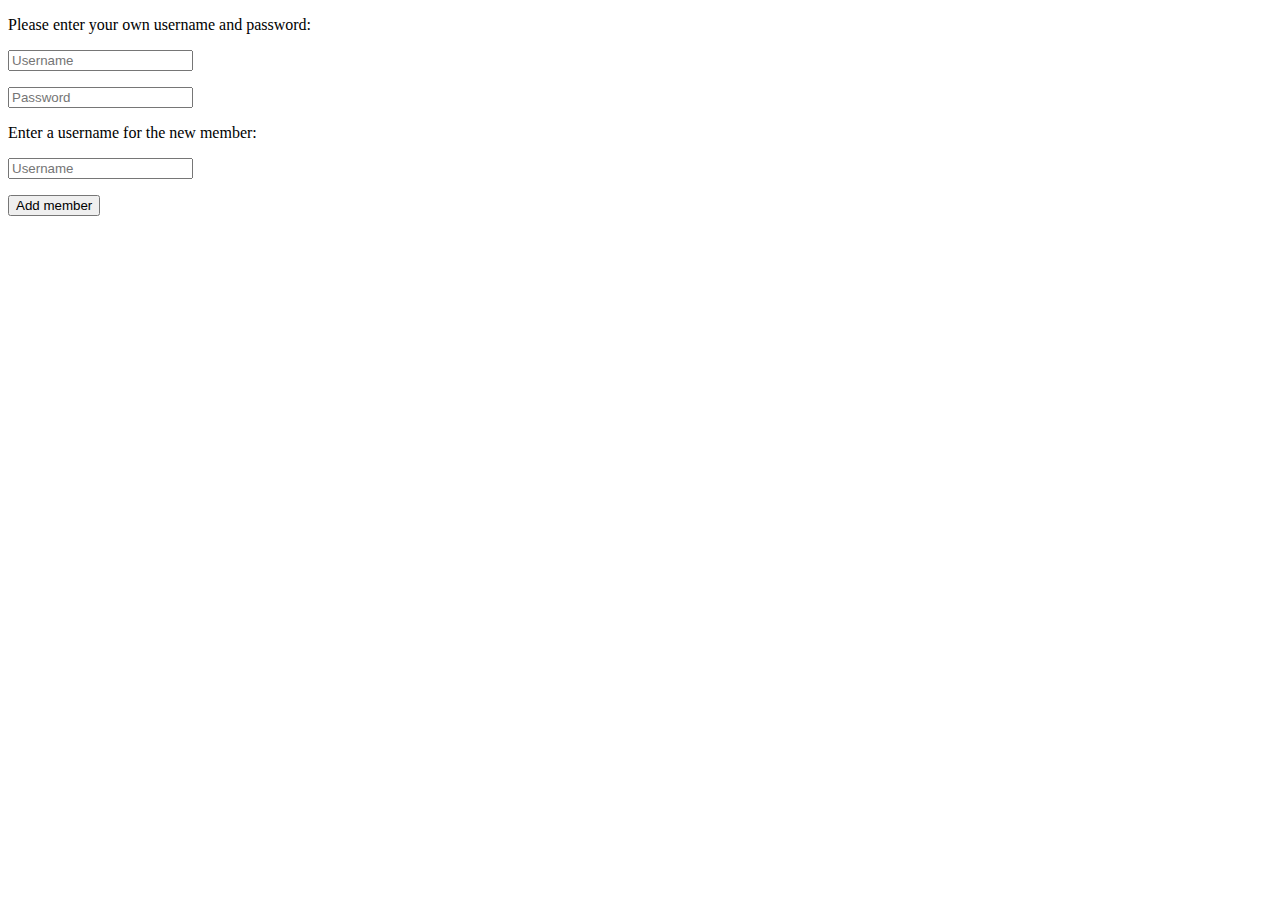
<file: var/www/add-member/index.html>
<!doctype html>
<html lang="en">
  <head>
    <meta charset="utf-8"/>
    <title>Add a member to the FeministWiki community</title>
  </head>
  <body>
    <form action="add-member.php">
      <p>Please enter your own username and password:</p>
      <p><input type="text" name="username" placeholder="Username"/></p>
      <p><input type="password" name="password" placeholder="Password"/></p>
      <p>Enter a username for the new member:</p>
      <p><input type="text" name="newMemberUsername" placeholder="Username"/></p>
      <p><input type="submit" value="Add member"/></p>
    </form>
  </body>
</html>
</file>
